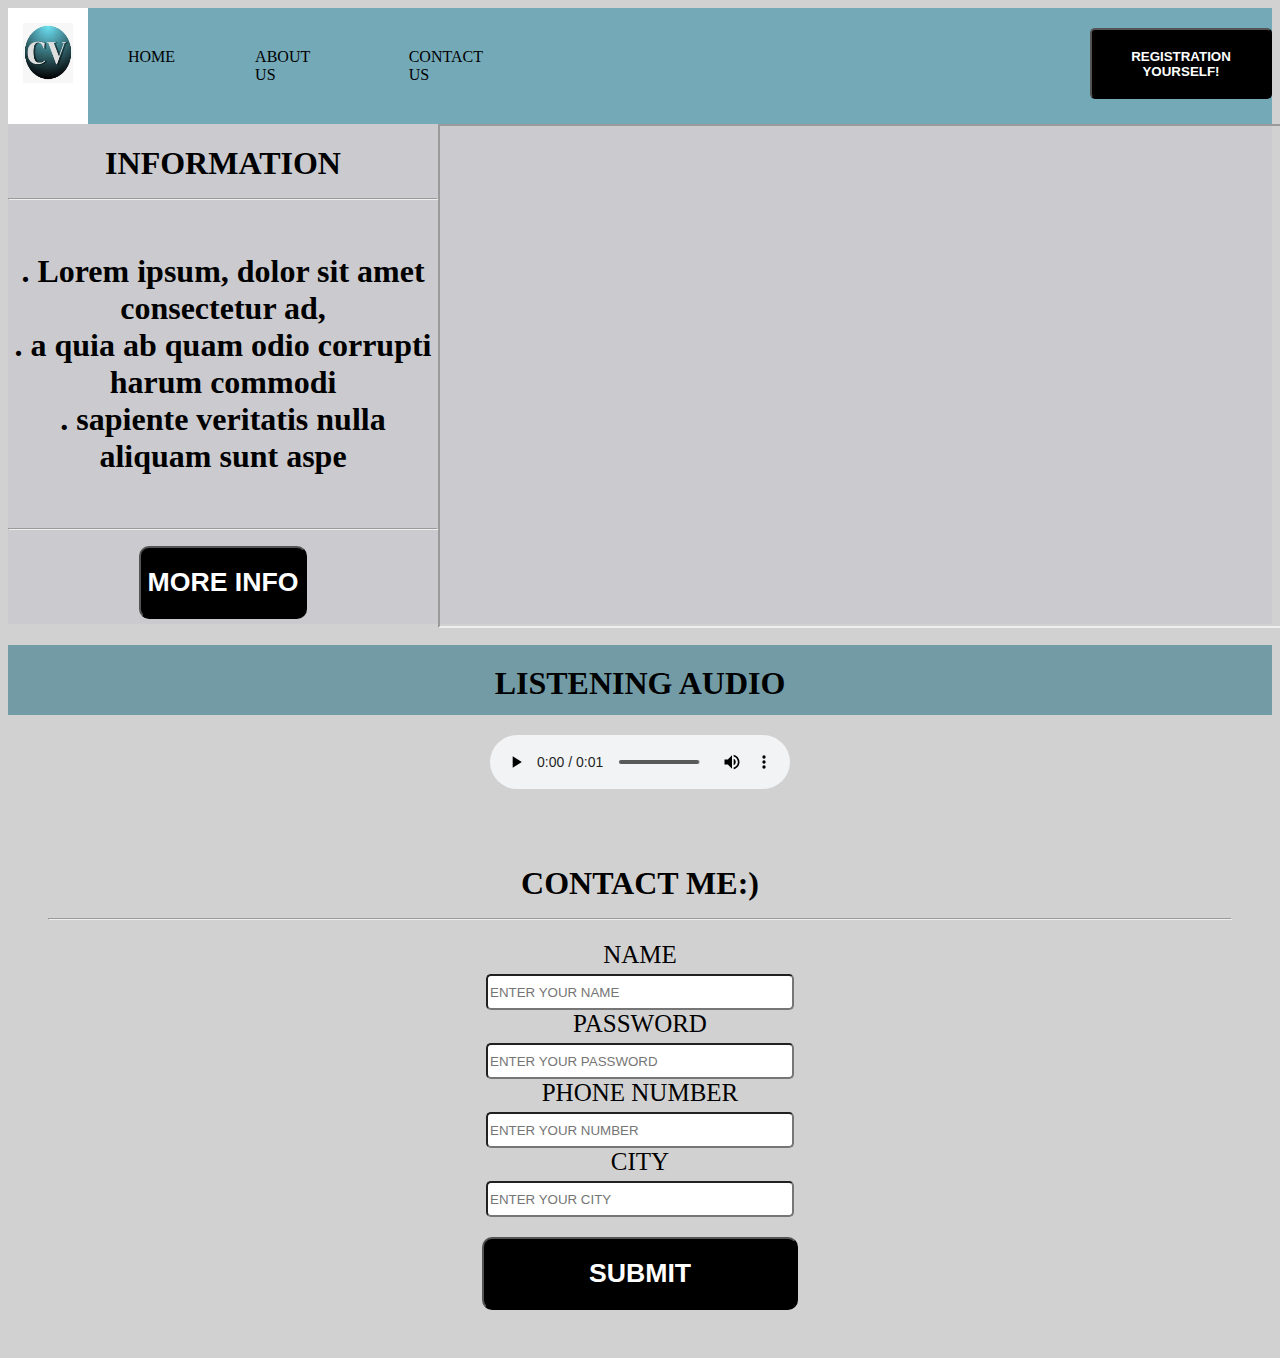
<file: index.html>
<!DOCTYPE html>
<html lang="en">
<head>
    <meta charset="UTF-8">
    <meta http-equiv="X-UA-Compatible" content="IE=edge">
    <meta name="viewport" content="width=device-width, initial-scale=1.0">
    <link rel="stylesheet" href="style/style.css">
    <title>Document</title>
</head>
<body style="background-color:#5f5c5c48;">
    <nav style="margin-top:0px;  background-color:rgba(17, 128, 158, 0.486) ;">
    <ul class="ul" style="padding:0px;margin-top: 2px;margin-bottom:0px;display: flex;list-style: none;">
        
        <li style=" background-color:white; padding:15px;"> <img src="[data-uri]" style="width:50px;height: 60px;" ></li>
        <li style="padding:40px;"> HOME</li>
        <li style="padding:40px;" > ABOUT US</li>
        <li style="padding:40px;"> CONTACT US</li>
        
        <div  style="margin-left: 550px;"> 
            <button style="  border-radius:5px;margin-top: 20px;" class="registration"><h4>REGISTRATION YOURSELF!</h4></button>
        </div>
        
       
           
         </ul>
        </nav>
       
       <div style=" height: 500px; display:flex ;background-color:rgba(201, 202, 207, 0.874)">
        <div>
    <h1 style="height: 500px; width:430px; text-align: center;" >  INFORMATION <hr><br>
       . Lorem ipsum, dolor sit amet consectetur ad,<br>
       . a quia ab quam odio corrupti harum commodi <br>
       . sapiente veritatis nulla aliquam sunt aspe<br><br><hr>
       <div class="btn">
       <button style="border-radius:10px;"  class="more-info"><h1>MORE INFO</h1></button>
       
    
     </div>
    </h1>
        
    </div>
    <div>
    <iframe width="900" height="500" src="https://www.youtube.com/embed/IyiDezZAbnc" title="YouTube video player" allowfullscreen></iframe>
        </div>
</div>

<div class="audio" style=" height: 70px ;background-color:rgba(12, 99, 122, 0.486)">
    <h1 style=" text-align: center; color:black" > LISTENING AUDIO</h1>
</div>
    <div align="center" style="margin-top:20px ;">
        <audio controls >
            <source src="horse.ogv" type="audio/ogg">
            <source src="horse.mp3" type="audio/mpeg">
          Your browser does not support the audio element.
          </audio>
    </div>
    <div class="contact" align="center">
        <h1> CONTACT ME:)<hr></h1>
        
        <form style="font-size:25px ;">
           <label for=""> NAME</label>
           <input type="text" placeholder="ENTER YOUR NAME">     
           <label for=""> PASSWORD</label>
           <input type="text" placeholder="ENTER YOUR PASSWORD">   
           <label for=""> PHONE NUMBER</label>
           <input type="NUMBER" placeholder="ENTER YOUR NUMBER">   
           <label for=""> CITY</label>
           <input type="text" placeholder="ENTER YOUR CITY">    
           <button style="border-radius:10px; margin-top: 20px;"  class="more-info"><h1 style="width: 300px;">SUBMIT</h1></button> 
        </form>
          



            </div>

            

























</body>
</html>
</file>
<file: style/style.css>
.ul li:hover{
    background-color:black ;
    color: white;
    cursor: pointer;


}

.audio h1{
    padding-top: 20px;

}
.contact{
    margin-top: 10px;
    padding: 40px;
    background-image:url('https://www.ydesignservices.com/wp-content/uploads/2016/07/Googlemap.jpg');
    background-position: center;
    background-attachment: fixed;
    background-repeat: no-repeat;
    background-size: cover;}


.contacts{
    margin-top: 100px;
    height: 30px;
    width: 100px;
    border-radius: 5px;
    background-color: black;
    color: white;

 }
 input{
     display: block;
    width: 300px; 
    height: 30px;
    margin-top: 5px;
    border-radius: 5px;






 }
 .contacts:hover{
     
    border-radius: 2px;
    background-color:white;
    color:black;
    cursor: pointer;
}




.more-info{
    background-color:black ;
    color: white;
}

.more-info:hover{
    background-color:white;
    color:black;
    cursor: pointer;
}

.registration {
    background-color:black; 
    color:white;
   
   
  
}
.registration:hover{
    background-color:white;
    color:black;
    cursor: pointer;
    }
</file>
